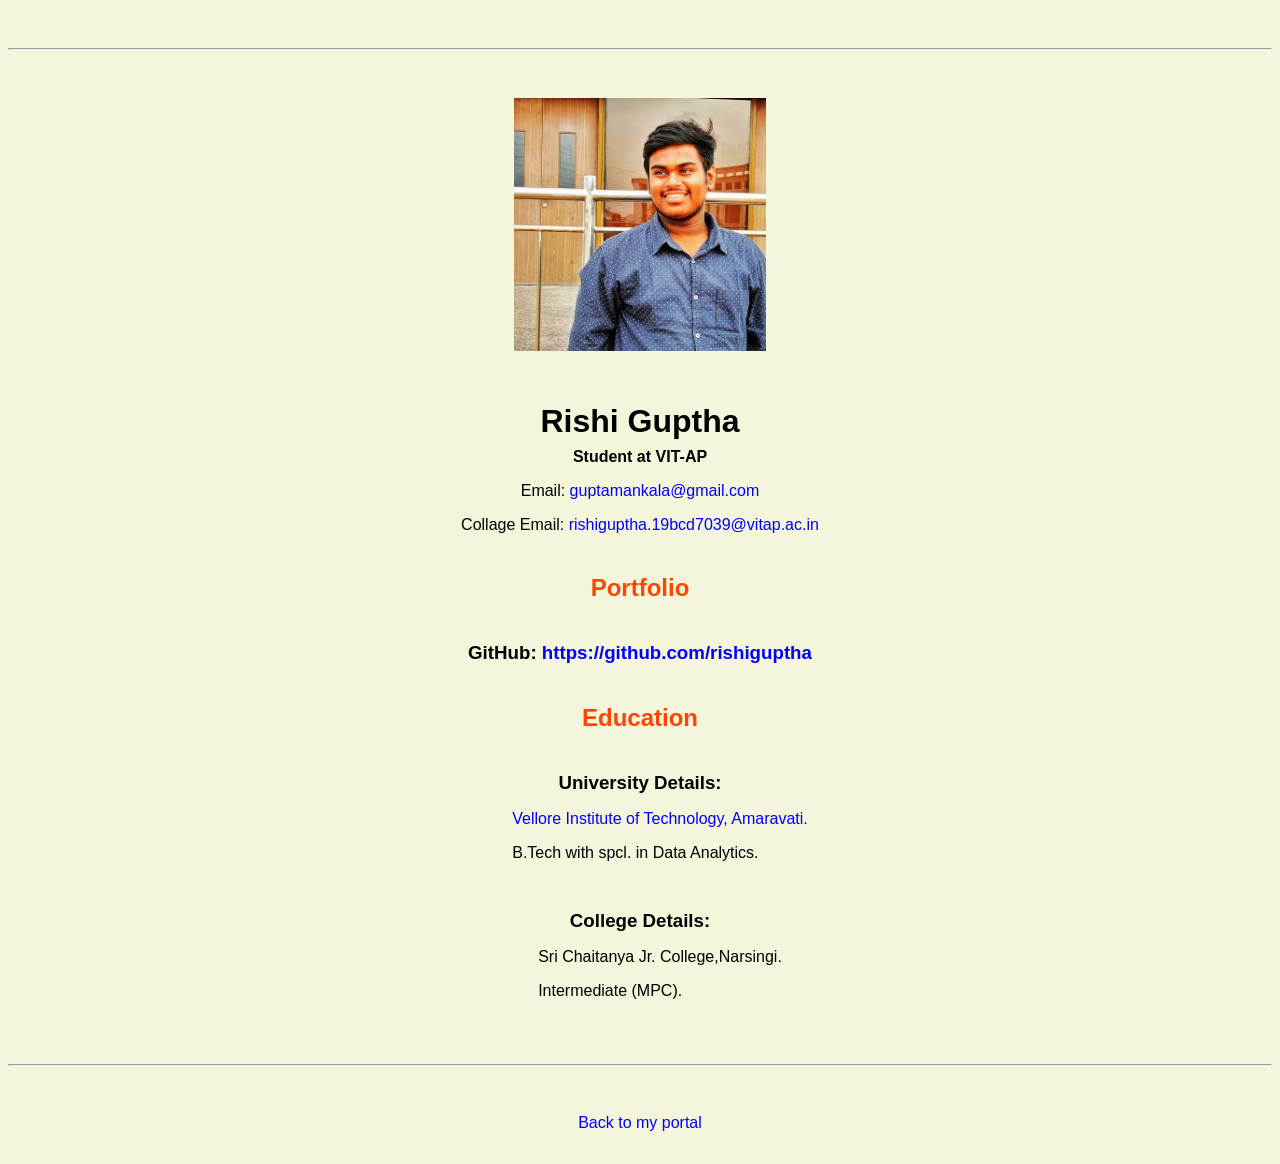
<file: resume.html>
<!doctype html>

<!-- this is a comment for human! -->

<html lang="en">

  <header>
    <title>Rishi Guptha's Resume</title>
    <link rel="stylesheet" href="css/master.css">
    <link rel="FaviconIcon" href="favicon.ico" type="image/x-icon">
    <link rel="shortcut icon" href="favicon.ico" type="image/x-icon">
    <meta name="viewport" content="width=device-width, initial-scale=1, shrink-to-fit=no">
    <meta name="name" content="Rishi Guptha's Portal">
  </header>

  <body>
    <hr>

    <img src="images/1566405879836.jpg" alt="Rishi Guptha's headshot" width="20%">

    <h1>Rishi Guptha</h1>
    <h4>Student at VIT-AP</h4>

    <p>Email: <a href="mailto:guptamankala@gmail.com" target="_blank">guptamankala@gmail.com</a></p>
    <p>Collage Email: <a href="mailto:rishiguptha.19bcd7039@vitap.ac.in" target="_blank">rishiguptha.19bcd7039@vitap.ac.in</a></p>
    <h2>Portfolio</h2>
      <h3>GitHub: <a href="https://github.com/rishiguptha" target="_blank">https://github.com/rishiguptha</a></h3>

    <h2>Education</h2>

    <h3>University Details:</h3>
    <ul>
    <p><a href="https://www.vitap.ac.in" target="_blank">Vellore Institute of Technology, Amaravati.</a></p>
    <p>B.Tech with spcl. in Data Analytics.</p>
    </ul>

    <h3>College Details:</h3>
    <ul>
    <p>Sri Chaitanya Jr. College,Narsingi.</p>
    <p>Intermediate (MPC).</p>
    </ul>


    <!-- <h2>Professional Experiences</h2>

    <h3>Subject Matter Expert / Online Instructor</h3>
    <h4>Coursera, Mountain View, CA</h4>
    <h5>March 2020 - Present</h5>
      <ul>
        <li>Create interactive online IT courses</li>
        <li>Teach students worldwide</li>
      </ul>

    <h3>Founder, Software Engineer</h3>
    <h4>skyRoute66, Los Angeles, CA</h4>
    <h5>January 2019 - Present</h5>
      <ul>
        <li>Author and publish mobile apps, reusable iOS UI modules</li>
        <li>Independent computer service contractor</li>
      </ul> -->
  </body>

  <footer>
  <hr>
  <p><a href="index.html">Back to my portal</a><p>
  </footer>

</html>
</file>
<file: css/master.css>
/* Cascading stylesheet for the website */

/* Text inside these asterisks and slashes are comments for human */

a {
  color: blue; /* set the text color to blue here */
  text-decoration: none; /* This means we do not want hyperlinks to be underlined */
}

a:hover {
  color: red; /* set the text color to red here */
  text-decoration: none; /* This means we do not want hyperlinks to be underlined */
}

body {
  background-color: beige; /* set the background color here */
  color: black; /* set the text color to black here */
  font-family: Arial, Helvetica, sans-serif;  /* set the font here */
  text-align: center; /* set the text alignment here */
 }

footer {
  margin-top: 2rem;
  margin-bottom: 2rem;
}

h1 {
  margin-bottom: 0.5rem;
  margin-top: 3rem;
 }

h2 {
  color: orangered; /* set the text color of to #075AAB here */
  /* set both the bottom margin and top margin to 2.5rem here */
  margin-bottom: 2.5rem;
  margin-top: 2.5rem;
 }

h3 {
  margin-bottom: 0;
  margin-top: 2rem;
}

h4 {
  margin-bottom: 1rem;
  margin-top: 0.5rem;
}

h5 {
  margin-top: 0.5rem;
}

hr {
  margin-bottom: 3rem;
  margin-top: 3rem;
}

/* this controls how the bullet points in the resume page looks */
ul {
  display: table;
  margin: 0 auto;
  text-align: left;
}
</file>
